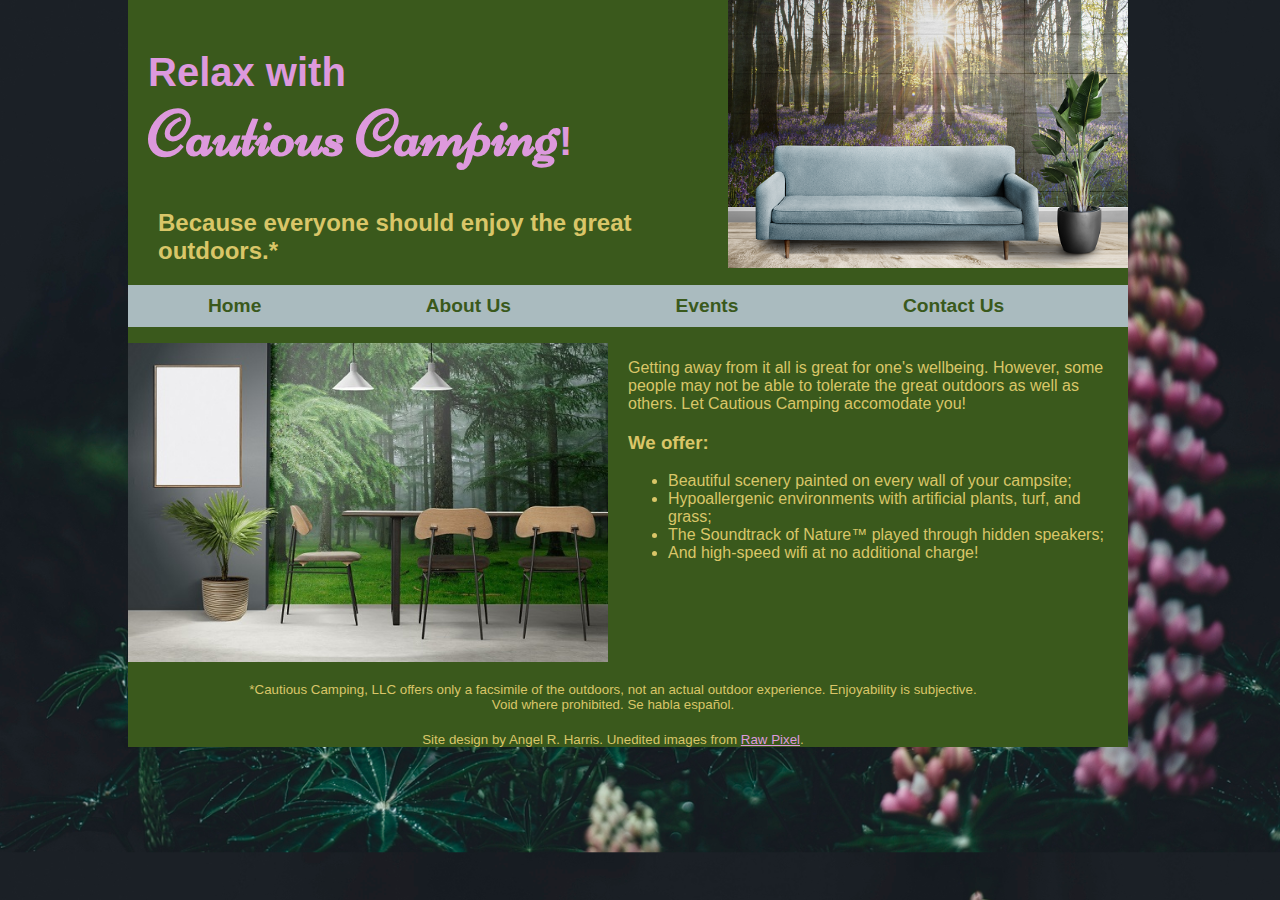
<file: index.html>
<!DOCTYPE html>
<html lang="en">
<head>
    <meta charset="UTF-8"><meta name="author" content="Angel Harris"><meta name="viewport" content="width=device-width">
    <link rel="stylesheet" href="main.css">
    <link rel="stylesheet" href="https://fonts.googleapis.com/css2?family=Niconne&display=swap">
    <!-- original images sourced from RawPixel.com -->
    <title>Cautious Camping</title>
</head>
<body>
    <header>
        <img src="images/sofa.png" alt="blue sofa and potted plant in front of forest mural">
        <h1>Relax with <br><span class="name">Cautious Camping</span>!</h1>
        <h2>Because everyone should enjoy the great outdoors.*</h2>
    </header>
    <nav>
        <ul>
            <li><a href="index.html">Home</a></li>
            <li><a href="aboutus.html">About Us</a></li>
            <li><a href="events.html">Events</a></li>
            <li><a href="contact.html">Contact Us</a></li>
        </ul>
    </nav>
    <main>
        <div>
            <p>Getting away from it all is great for one's wellbeing. However, some people may not be able to tolerate the great outdoors as well as others. Let <span class="name">Cautious Camping</span> accomodate you!</p>
                <h3>We offer:</h3>
                    <ul>
                        <li>Beautiful scenery painted on every wall of your campsite;</li>
                        <li>Hypoallergenic environments with artificial plants, turf, and grass;</li>
                        <li>The Soundtrack of Nature&trade; played through hidden speakers;</li>
                        <li>And high-speed wifi at no additional charge!</li>
                    </ul>
        </div>
        <img src="images/diningtable.jpg" alt="modern dining area in front of a realistic forest mural">
    </main>
    <footer>
        <p>*Cautious Camping, LLC offers only a facsimile of the outdoors, not an actual outdoor experience. Enjoyability is subjective.<br>Void where prohibited. Se habla español.</p>
        <p>Site design by Angel R. Harris. Unedited images from <a href="http://www.rawpixel.com" target="_blank">Raw Pixel</a>.</p>
    </footer>
</body>
</html>
</file>
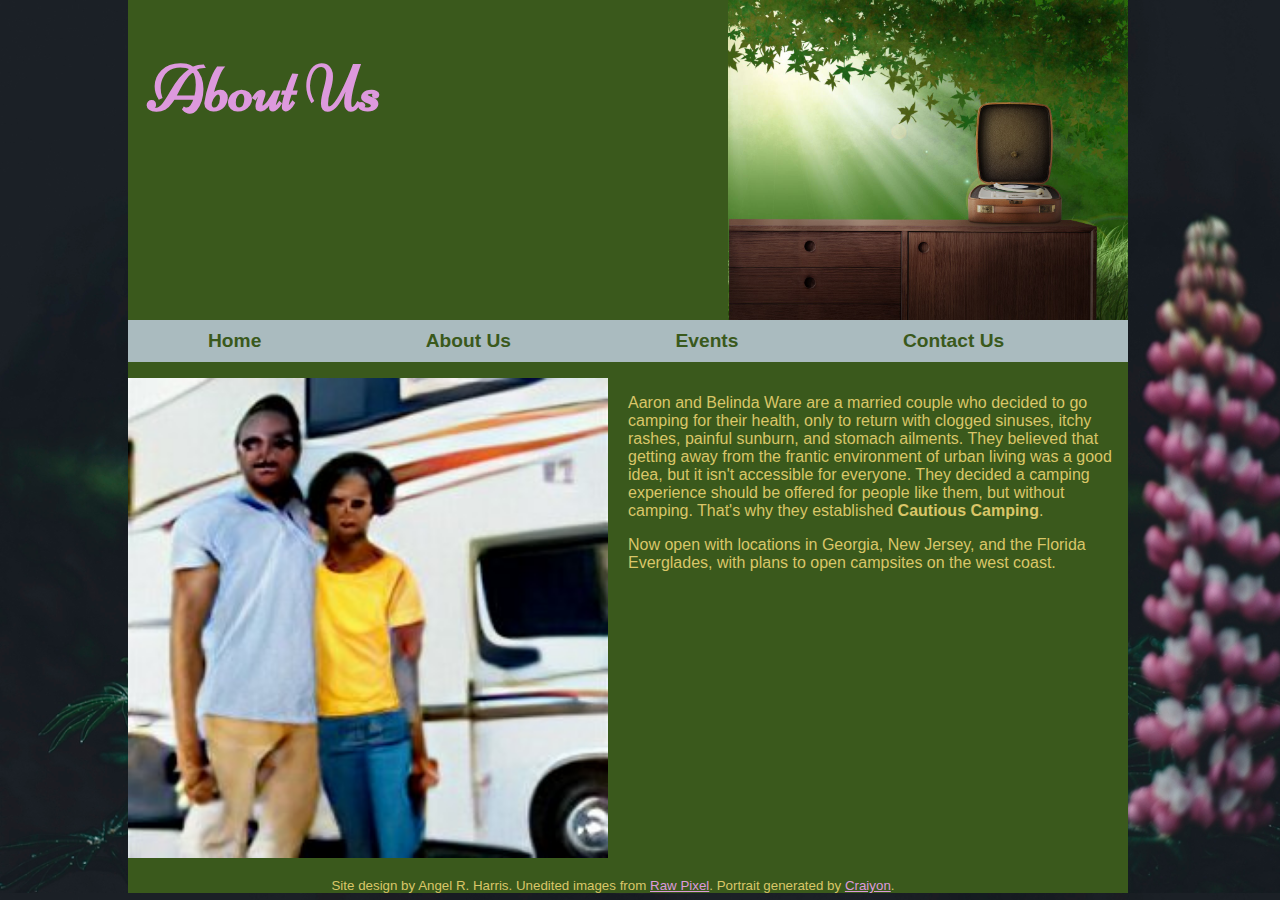
<file: aboutus.html>
<!DOCTYPE html>
<html lang="en">
<head>
    <meta charset="UTF-8"><meta name="author" content="Angel Harris"><meta name="viewport" content="width=device-width">
    <link rel="stylesheet" href="main.css">
    <link rel="stylesheet" href="https://fonts.googleapis.com/css2?family=Niconne&display=swap">
    <!-- original images sourced from RawPixel.com -->
    <title>Cautious Camping - About Us</title>
</head>
<body>
    <header>
        <img src="images/dresser.jpg" alt="portable record player on dresser">
        <h1><span class="name">About Us</span></h1>
    </header>
    <nav>
        <ul>
            <li><a href="index.html">Home</a></li>
            <li><a href="aboutus.html">About Us</a></li>
            <li><a href="events.html">Events</a></li>
            <li><a href="contact.html">Contact Us</a></li>
        </ul>
    </nav>
    <main>
        <div>
            <p>Aaron and Belinda Ware are a married couple who decided to go camping for their health, only to return with clogged sinuses, itchy rashes, painful sunburn, and stomach ailments. They believed that getting away from the frantic environment of urban living was a good idea, but it isn't accessible for everyone. They decided a camping experience should be offered for people like them, but without camping. That's why they established <strong>Cautious Camping</strong>.</p>
            <p>Now open with locations in Georgia, New Jersey, and the Florida Everglades, with plans to open campsites on the west coast.</p>
        </div>
        <img src="images/aboutus.jpg" alt="portrait of a man and woman in front of an RV">
    </main>
    <footer>
        <p>Site design by Angel R. Harris. Unedited images from <a href="http://www.rawpixel.com" target="_blank">Raw Pixel</a>. Portrait generated by <a href="https://www.craiyon.com/">Craiyon</a>.</p>
    </footer>
</body>
</html>
</file>
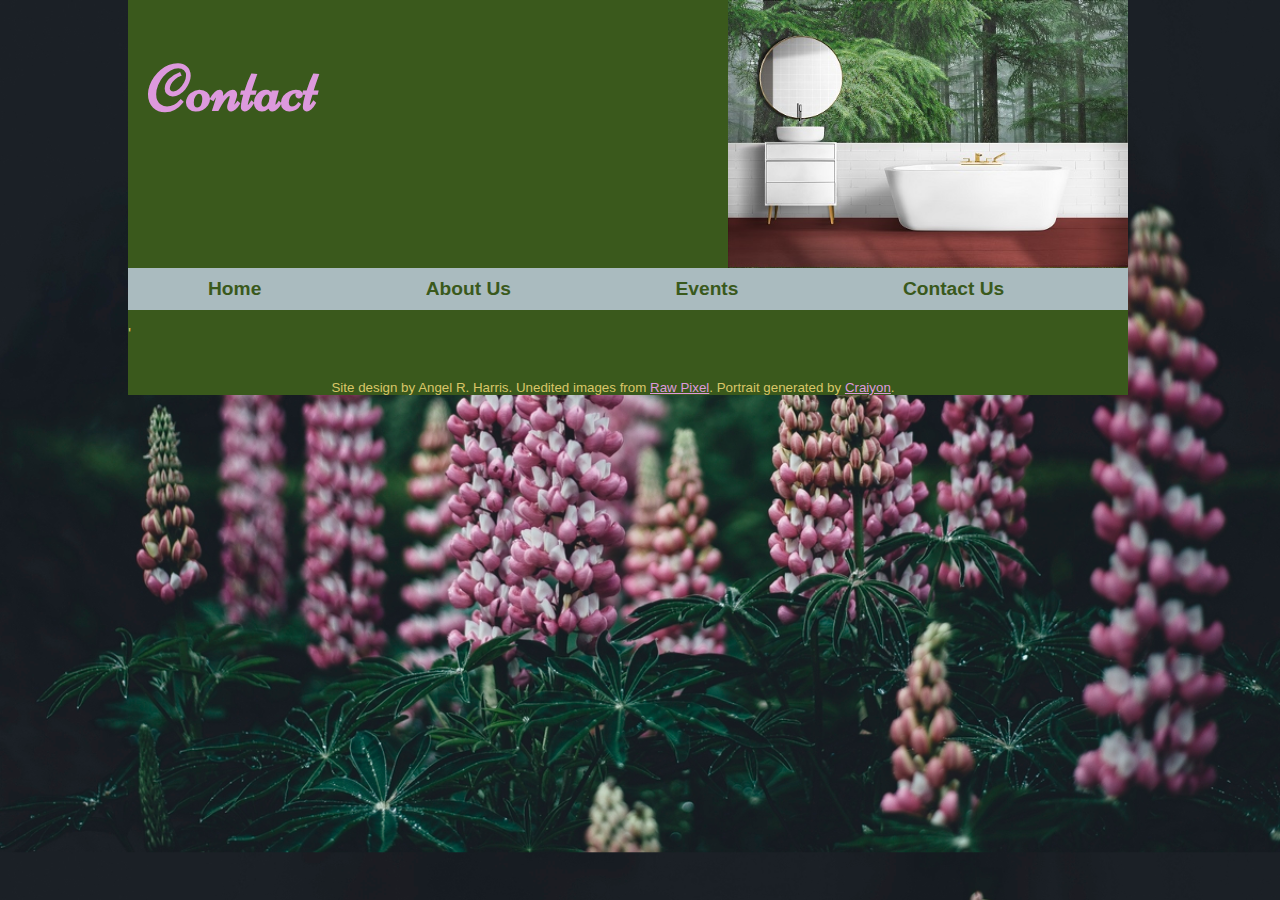
<file: contact.html>
<!DOCTYPE html>
<html lang="en">
<head>
    <meta charset="UTF-8"><meta name="author" content="Angel Harris"><meta name="viewport" content="width=device-width">
    <link rel="stylesheet" href="main.css">
    <link rel="stylesheet" href="https://fonts.googleapis.com/css2?family=Niconne&display=swap">
    <!-- original images sourced from RawPixel.com -->
    <title>Cautious Camping - Contact</title>
</head>
<body>
    <header>
        <img src="images/bathtub.jpg" alt="bathtub and sink in front of forest background">
        <h1><span class="name">Contact</span></h1>
    </header>
    <nav>
        <ul>
            <li><a href="index.html">Home</a></li>
            <li><a href="aboutus.html">About Us</a></li>
            <li><a href="events.html">Events</a></li>
            <li><a href="contact.html">Contact Us</a></li>
        </ul>
    </nav>
    <main>
        <p>'</p>
    </main>
    <footer>
        <p>Site design by Angel R. Harris. Unedited images from <a href="http://www.rawpixel.com" target="_blank">Raw Pixel</a>. Portrait generated by <a href="https://www.craiyon.com/">Craiyon</a>.</p>
    </footer>
</body>
</html>
</file>
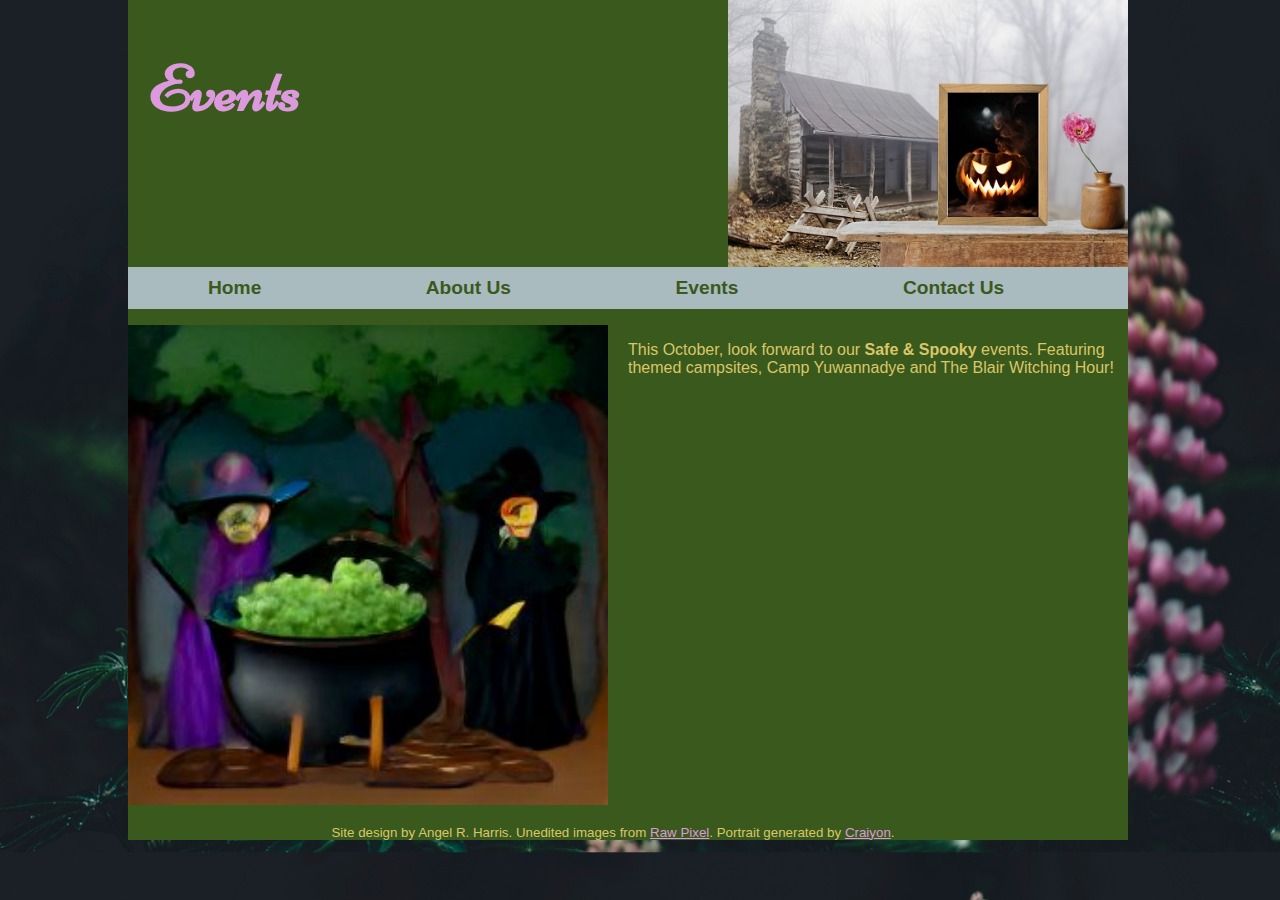
<file: events.html>
<!DOCTYPE html>
<html lang="en">
<head>
    <meta charset="UTF-8"><meta name="author" content="Angel Harris"><meta name="viewport" content="width=device-width">
    <link rel="stylesheet" href="main.css">
    <link rel="stylesheet" href="https://fonts.googleapis.com/css2?family=Niconne&display=swap">
    <!-- original images sourced from RawPixel.com -->
    <title>Cautious Camping - Events</title>
</head>
<body>
    <header>
        <img src="images/cabin.jpg" alt="table with framed jack-o-lantern in front of old cabin">
        <h1><span class="name">Events</span></h1>
    </header>
    <nav>
        <ul>
            <li><a href="index.html">Home</a></li>
            <li><a href="aboutus.html">About Us</a></li>
            <li><a href="events.html">Events</a></li>
            <li><a href="contact.html">Contact Us</a></li>
        </ul>
    </nav>
    <main>
        <div>
            <p>This October, look forward to our <strong>Safe & Spooky</strong> events. Featuring themed campsites, Camp Yuwannadye and The Blair Witching Hour!</p>
        </div>
        <img src="images/witches.jpg" alt="two witches in with a black caudron">
    </main>
    <footer>
        <p>Site design by Angel R. Harris. Unedited images from <a href="http://www.rawpixel.com" target="_blank">Raw Pixel</a>. Portrait generated by <a href="https://www.craiyon.com/">Craiyon</a>.</p>
    </footer>
</body>
</html>
</file>
<file: main.css>
* {
    box-sizing: border-box;
}
html {
    font-family: Arial, Helvetica, sans-serif;
    background-color: #0d0d0d;
    background-image: url("../images/background.jpg");
    background-size: cover;
}
@media screen and (max-width:480px) {  
    img {
      display: none;
    }
}
/* BODY */
body {
    background-color: #3a591c;
    width: 100%;
    max-width: 1000px;
    margin: 0% 10%; 
}
/* HEADER */
header {
    height: 35.2%;
    max-height: 352px;
}
header img {
    width: 40%;
    height: auto;
    float: right;
    margin-left: auto;
    margin-right: auto;
}
header h1 {
    margin-top: 0;
    margin-bottom: 0.5%;
    margin-left: 2%;
    padding-top: 5%;
    color: #d9d;
    font-weight: bold;
    font-size: 40px;
}
header .name {
    font-family: 'Niconne', cursive;
    font-size: 65px;
}
header h2 {
    color: #d9c668;
    font-weight: bold;
    margin-top: 0.5%;
    margin-left: 3%;
    padding-top: 3%;
}
/* NAVIGATION */
nav {
    clear: right;
}
nav ul {
    list-style: none;
    background-color: #aabbbf;
    font-weight: bold;
    margin-top: 0;
    padding-left: 0;
}
nav ul li {
    display: inline-block;
    padding: 1% 8%;
}
nav ul li a {
    text-decoration: none;
    font-size: larger;
    color: #3a591c;
    text-align: center;
}
a:hover {
    color: #d9d;
    text-shadow: 2px 2px 4px #0d0d0d;
}
/* MAIN */
main {
    color: #d9c668;
}
main div {
    float: right;
    width: 50%;
    position: relative;
}
main img {
    margin-left: auto;
    margin-right: auto;
    width: 50%;
    float: left;
    padding-right: 2%;
}
/* FOOTER */
footer p {
    color: #d9c668;
    margin: auto 3% 0 auto;
    text-align: center;
    clear: both;
    padding-top: 2%;
    font-size: smaller;
}
footer a {
    color: #d9d;
}
</file>
